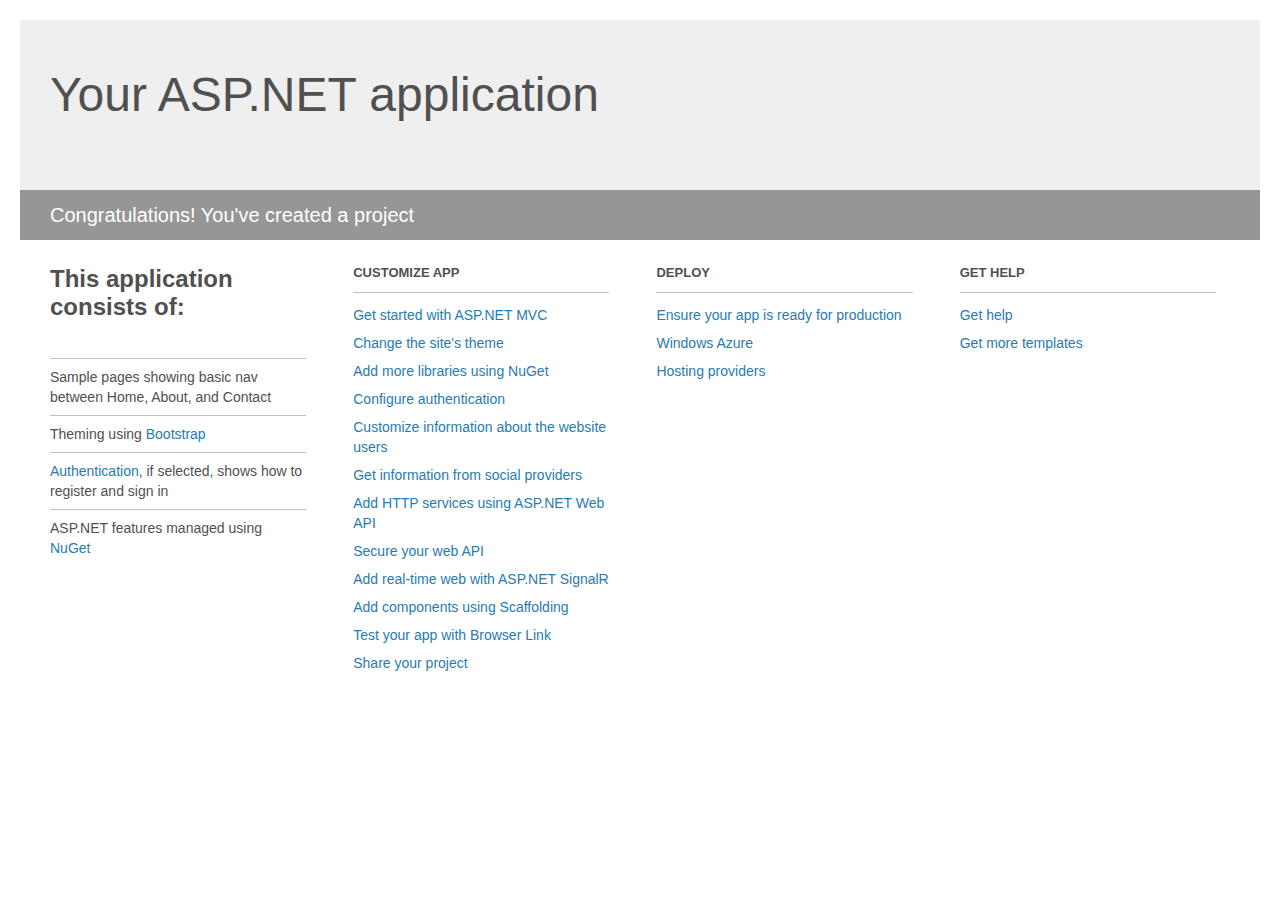
<file: DystopianWarsCampaign/DystopianWarsCampaign/Project_Readme.html>
﻿<!DOCTYPE html>
<html lang="en">
<head>
    <meta charset="utf-8" />
    <title>Your ASP.NET application</title>
    <style>
        body {
            background: #fff;
            color: #505050;
            font: 14px 'Segoe UI', tahoma, arial, helvetica, sans-serif;
            margin: 20px;
            padding: 0;
        }

        #header {
            background: #efefef;
            padding: 0;
        }

        h1 {
            font-size: 48px;
            font-weight: normal;
            margin: 0;
            padding: 0 30px;
            line-height: 150px;
        }

        p {
            font-size: 20px;
            color: #fff;
            background: #969696;
            padding: 0 30px;
            line-height: 50px;
        }

        #main {
            padding: 5px 30px;
        }

        .section {
            width: 21.7%;
            float: left;
            margin: 0 0 0 4%;
        }

            .section h2 {
                font-size: 13px;
                text-transform: uppercase;
                margin: 0;
                border-bottom: 1px solid silver;
                padding-bottom: 12px;
                margin-bottom: 8px;
            }

            .section.first {
                margin-left: 0;
            }

                .section.first h2 {
                    font-size: 24px;
                    text-transform: none;
                    margin-bottom: 25px;
                    border: none;
                }

                .section.first li {
                    border-top: 1px solid silver;
                    padding: 8px 0;
                }

            .section.last {
                margin-right: 0;
            }

        ul {
            list-style: none;
            padding: 0;
            margin: 0;
            line-height: 20px;
        }

        li {
            padding: 4px 0;
        }

        a {
            color: #267cb2;
            text-decoration: none;
        }

            a:hover {
                text-decoration: underline;
            }
    </style>
</head>
<body>

    <div id="header">
        <h1>Your ASP.NET application</h1>
        <p>Congratulations! You've created a project</p>
    </div>

    <div id="main">
        <div class="section first">
            <h2>This application consists of:</h2>
            <ul>
                <li>Sample pages showing basic nav between Home, About, and Contact</li>
                <li>Theming using <a href="http://go.microsoft.com/fwlink/?LinkID=320754">Bootstrap</a></li>
                <li><a href="http://go.microsoft.com/fwlink/?LinkID=320755">Authentication</a>, if selected, shows how to register and sign in</li>
                <li>ASP.NET features managed using <a href="http://go.microsoft.com/fwlink/?LinkID=320756">NuGet</a></li>
            </ul>
        </div>

        <div class="section">
            <h2>Customize app</h2>
            <ul>
                <li><a href="http://go.microsoft.com/fwlink/?LinkID=320757">Get started with ASP.NET MVC</a></li>
                <li><a href="http://go.microsoft.com/fwlink/?LinkID=320758">Change the site's theme</a></li>
                <li><a href="http://go.microsoft.com/fwlink/?LinkID=320759">Add more libraries using NuGet</a></li>
                <li><a href="http://go.microsoft.com/fwlink/?LinkID=320760">Configure authentication</a></li>
                <li><a href="http://go.microsoft.com/fwlink/?LinkID=320761">Customize information about the website users</a></li>
                <li><a href="http://go.microsoft.com/fwlink/?LinkID=320762">Get information from social providers</a></li>
                <li><a href="http://go.microsoft.com/fwlink/?LinkID=320763">Add HTTP services using ASP.NET Web API</a></li>
                <li><a href="http://go.microsoft.com/fwlink/?LinkID=320764">Secure your web API</a></li>
                <li><a href="http://go.microsoft.com/fwlink/?LinkID=320765">Add real-time web with ASP.NET SignalR</a></li>
                <li><a href="http://go.microsoft.com/fwlink/?LinkID=320766">Add components using Scaffolding</a></li>
                <li><a href="http://go.microsoft.com/fwlink/?LinkID=320767">Test your app with Browser Link</a></li>
                <li><a href="http://go.microsoft.com/fwlink/?LinkID=320768">Share your project</a></li>
            </ul>
        </div>

        <div class="section">
            <h2>Deploy</h2>
            <ul>
                <li><a href="http://go.microsoft.com/fwlink/?LinkID=320769">Ensure your app is ready for production</a></li>
                <li><a href="http://go.microsoft.com/fwlink/?LinkID=320770">Windows Azure</a></li>
                <li><a href="http://go.microsoft.com/fwlink/?LinkID=320771">Hosting providers</a></li>
            </ul>
        </div>

        <div class="section last">
            <h2>Get help</h2>
            <ul>
                <li><a href="http://go.microsoft.com/fwlink/?LinkID=320772">Get help</a></li>
                <li><a href="http://go.microsoft.com/fwlink/?LinkID=320773">Get more templates</a></li>
            </ul>
        </div>
    </div>

</body>
</html>
</file>
